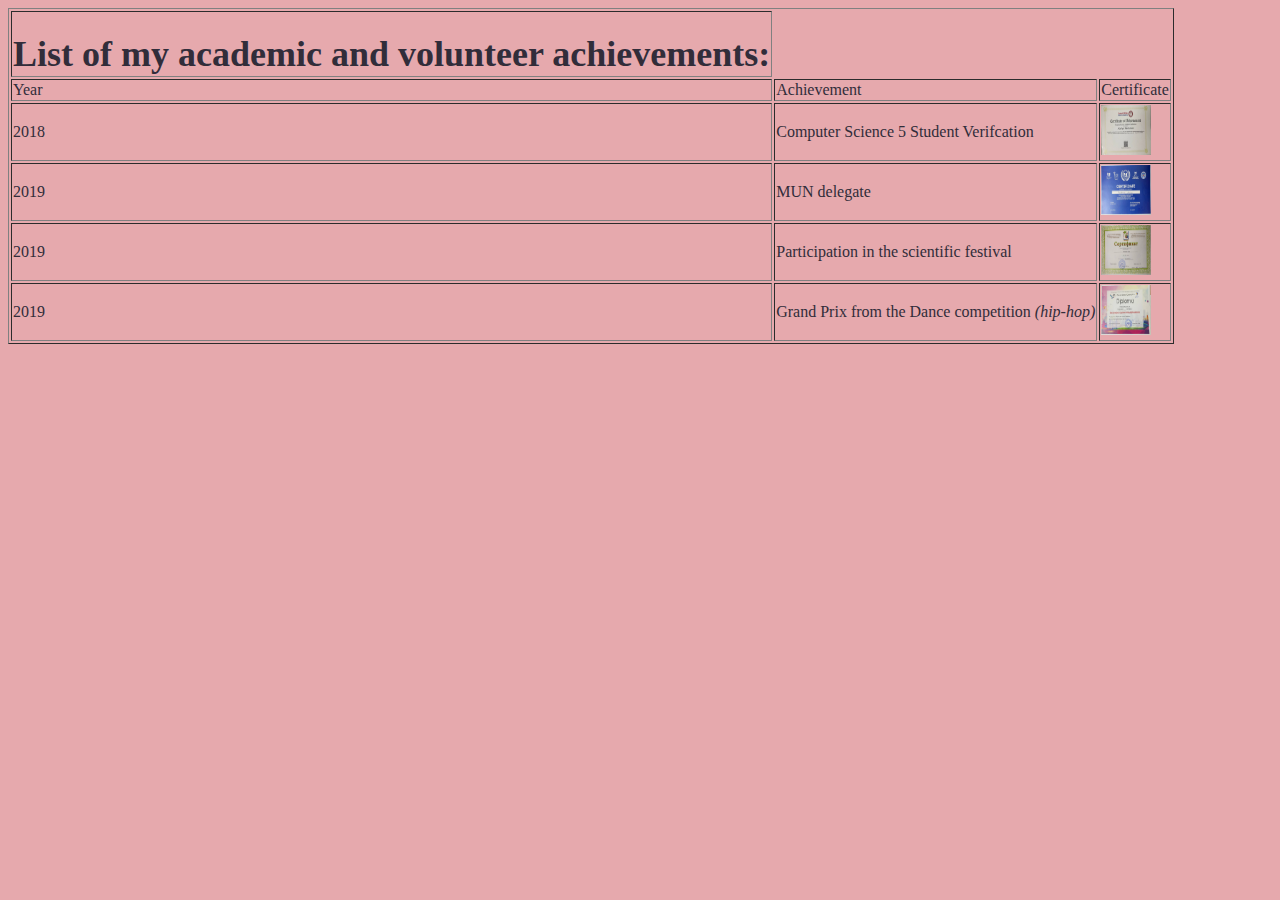
<file: Achievements.html>
<!DOCTYPE html>
<html lang="en">
<head>
  <meta charset="UTF-8">
  <link rel="shortcut icon" href="assets/favicon.ico" type="image/x-icon">
  <link rel="stylesheet" href="CSS/styles.css">
</head>
<body>
  <table border="1">
    <thead>
      <th><h2><span class="letter">List of my academic and volunteer achievements:</span></h2></th>
    </thead>
    <tbody>
      <tr>
        <td>Year</td>
        <td>Achievement</td>
        <td>Certificate</td>

      </tr>
      <tr>
        <td>2018</td>
        <td>Computer Science 5 Student Verifcation</td>
        <td><a href="assets/Robotic.jpg" target="_blank"> <img src="assets/Robotic.jpg" width ="50" height = "50"> </a></td>
      </tr>
      <tr>
        <td>2019</td>
        <td>MUN delegate</td>
        <td><a href="assets/MUN.jpg" target="_blank"> <img src="assets/MUN.jpg" width ="50" height = "50"</td>
        </tr>
        <tr>
          <td>2019</td>
          <td>Participation in the scientific festival</td>
          <td><a href="assets/Polet.jpg" target="_blank"> <img src="assets/Polet.jpg" width ="50" height = "50"</td>
          </tr>
          <tr>
            <td>2019</td>
            <td>Grand Prix from the Dance competition <em>(hip-hop)</em></td>
            <td><a href="assets/dance.jpg" target="_blank"> <img src="assets/dance.jpg" width ="50" height = "50"></td>
            </tr>
          </tbody>

        </table >


      </body>
      </html>
</file>
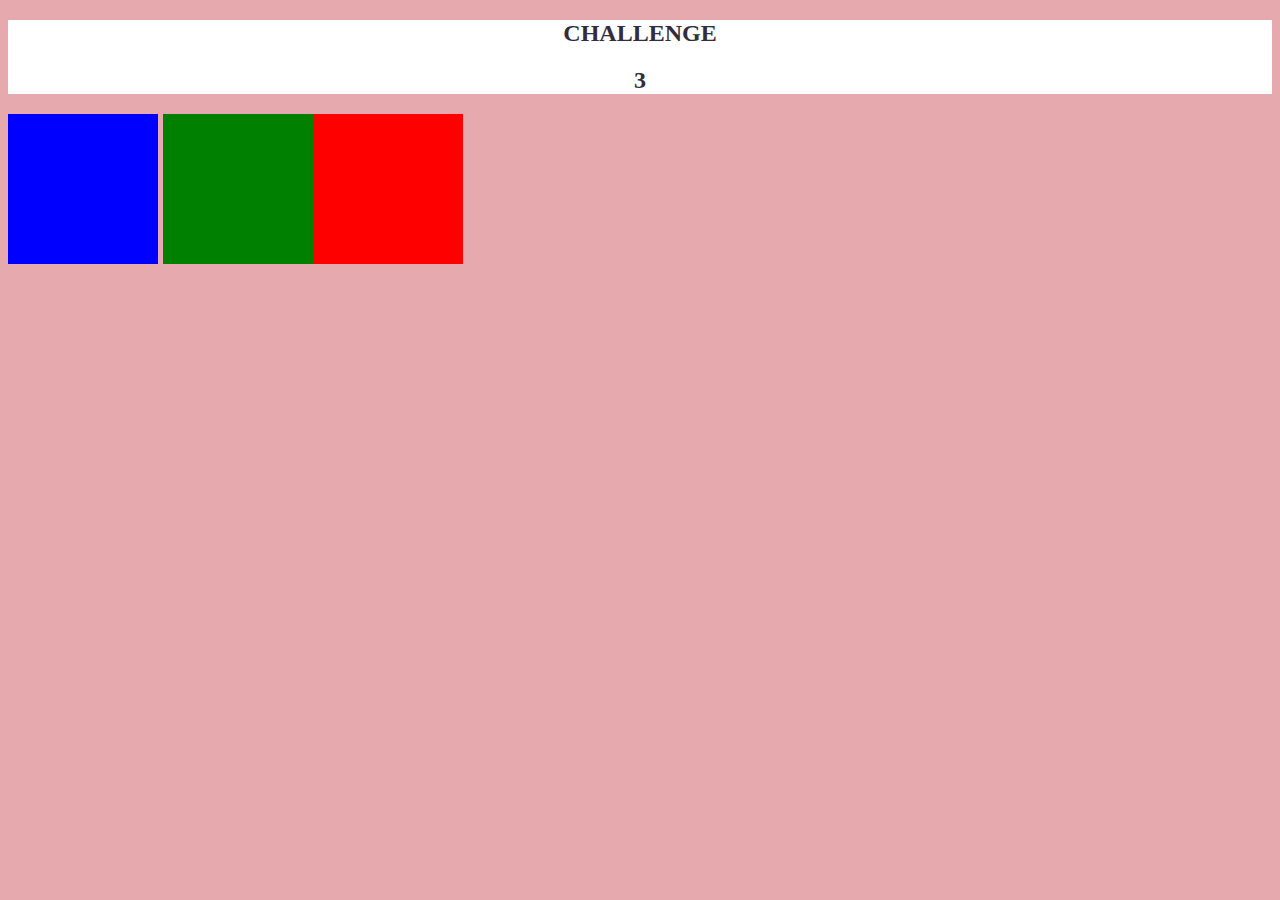
<file: Challenge3.html>
<!DOCTYPE html>
<html lang="en">
<head>
  <meta charset="UTF-8">
  <link rel="shortcut icon" href="assets/favicon.ico" type="image/x-icon">
  <title>Challenge3</title>
  <link rel="stylesheet" href="CSS/ChallengeStyles.css">

</head>
<body>
  <div class="text"><h2>CHALLENGE</h2><h2>3</h2>
  </div>
  <div class="top-container"></div>
  <div class="middle-container"></div>
  <div class="bottom-container"></div>


</body>
</html>
</file>
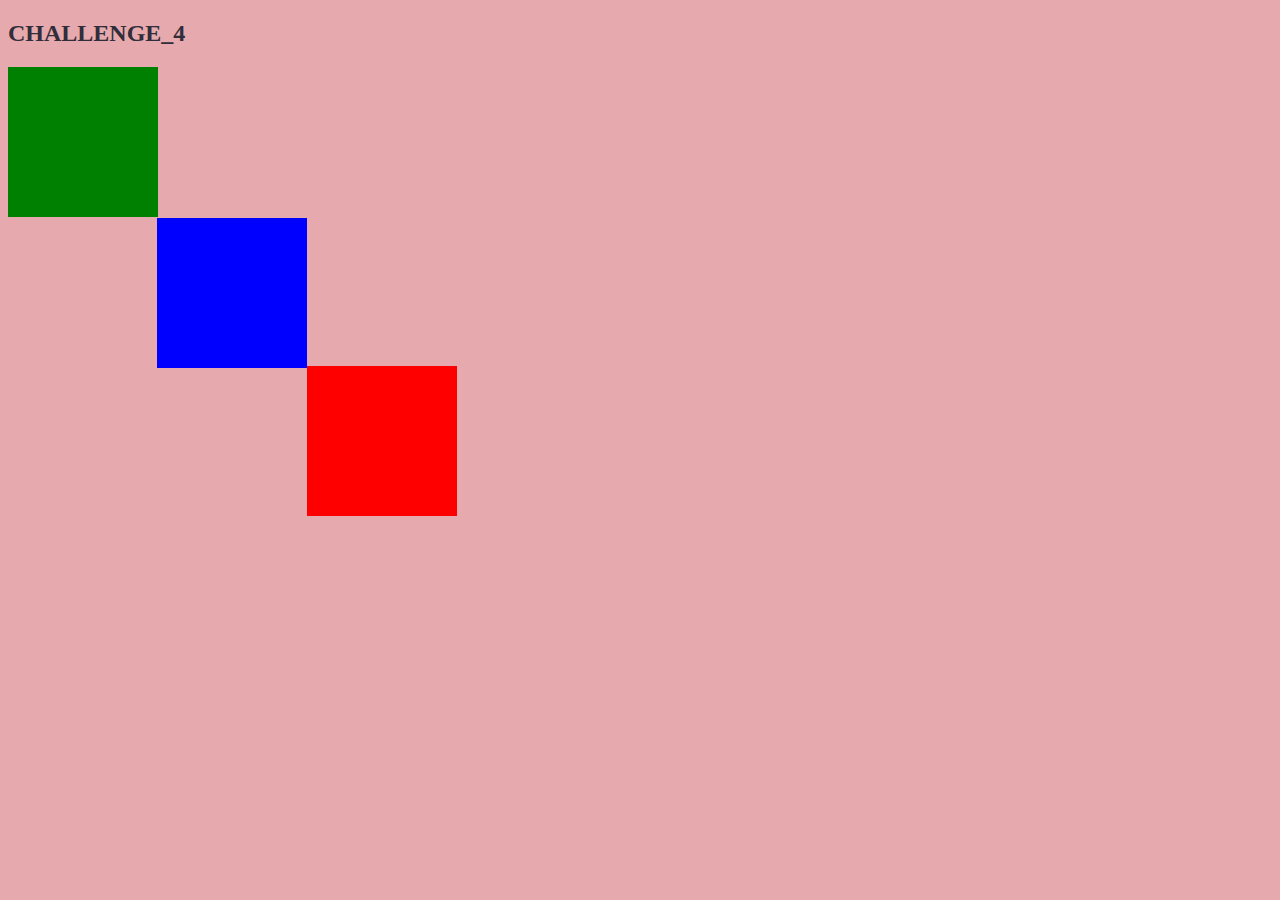
<file: Challenge4.html>
<!DOCTYPE html>
<html lang="en">
<head>
  <meta charset="UTF-8">
  <link rel="shortcut icon" href="assets/favicon.ico" type="image/x-icon">
  <title>Challenge4</title>
  <link rel="stylesheet" href="CSS/ChallengeStyles.css">
</head>
<body>
  <div><h2>CHALLENGE_4</h2></div>
  <div class="top2"></div>
  <div class="middle2"></div>
  <div class="bottom2"></div>

</body>
</html>
</file>
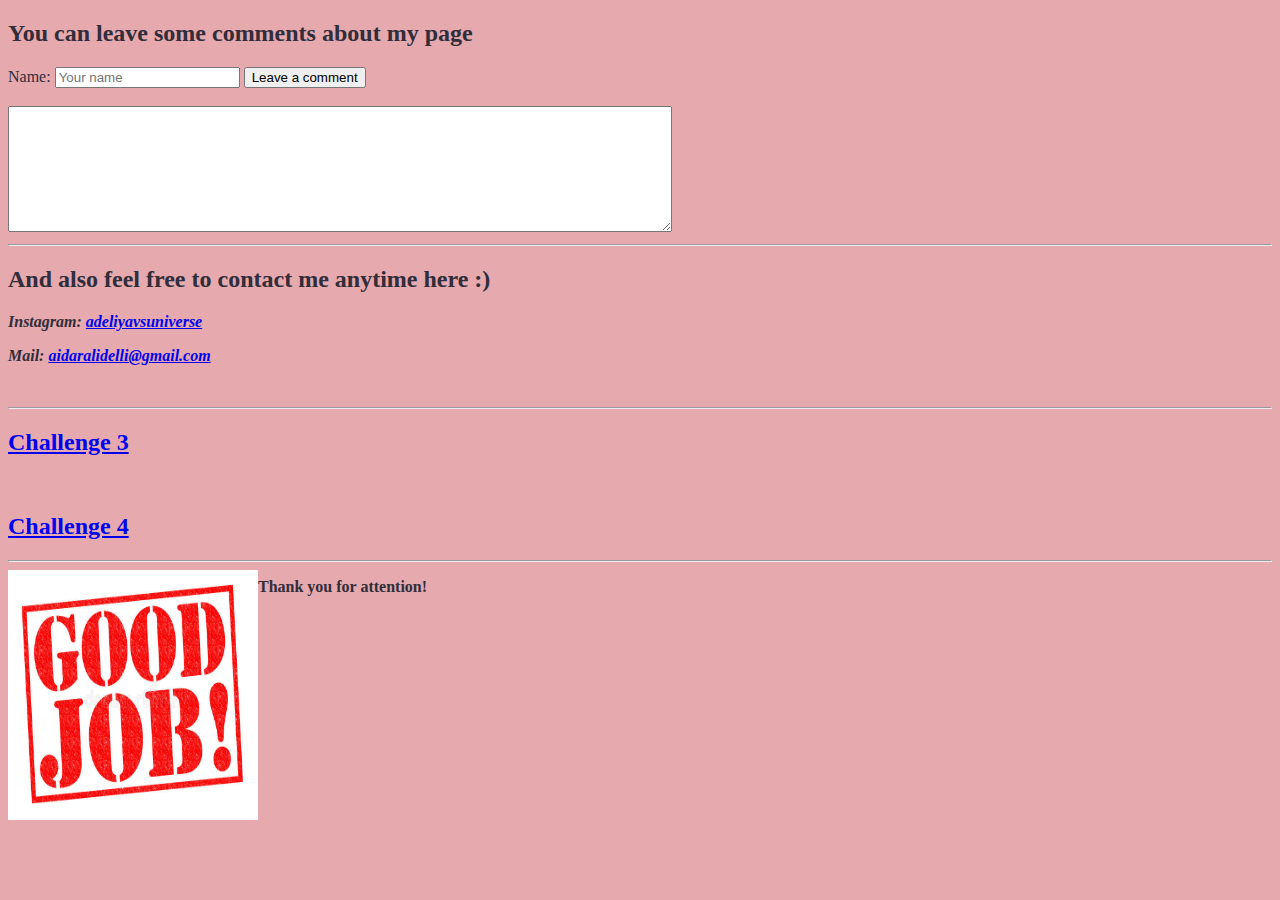
<file: ContactMe.html>
<!DOCTYPE html>
<html lang="en">
<head>
  <meta charset="UTF-8">
  <link rel="shortcut icon" href="assets/favicon.ico" type="image/x-icon">
  <link rel="stylesheet" href="CSS/styles.css">
  <h2>You can leave some comments about my page</h2>
</head>
<body>
  <form>
    <label>Name:</label>
    <input placeholder="Your name">
    <input type="submit" value ="Leave a comment">
  </form>
  <br>
  <textarea name="name" rows="8" cols="80" placeholder = "Your comment. Tell me something about yourself!">
  </textarea>
  <br>
  <hr>
  <h2>And also feel free to contact me anytime<strong> here :)<strong></h2>
    <p><em>Instagram: <a href="https://www.instagram.com/adeliyavsuniverse/">adeliyavsuniverse</a></em></p>
    <p><em>Mail: <a href="mailto:aidaralidelli@gmail.com">aidaralidelli@gmail.com</a></em></p>
    <br>
    <hr>
    <h2><a href="Challenge3.html">Challenge 3</a></a></h2>
    <br>
    <h2><a href="Challenge4.html">Challenge 4</a></h2>
    <hr>
    <div class="picture"><img src="assets/goodjob.jpg" alt="Hobby" width = "250"height = "250"></div>
    <p>Thank you for attention!</p>


  </body>
  </html>
</file>
<file: CSS/styles.css>
body {
  background: #e6a9ad;
  color: #312d3a;
}
#one {
  text-align: center;
  color: red;
}
.letter {
  font-size: 150%;
  font-family: serif;
  position: relative;
  float: right;
}
.layer
{
  background: white;
  border: 2px solid #312d3a;
  padding: 20px;
  border: 2px dotted #312d3a;
}
.space
{
  margin: 25px 450px 25px;
}
.space2
{
  position: sticky;
  top: 0;
  padding: 1px;
  border: 5px dotted #312d3a;
  background-color:#e6a9ad;}
.picture
{ positon: absolute;
  float: left;
}
.textforfloat
{
  clear:left;
}
</file>
<file: CSS/ChallengeStyles.css>
body {
  background: #e6a9ad;
  color: #312d3a;
}
.top-container {
  height: 150px;
  width: 150px;
  background-color: red;
  position: relative;
  left: 305px;
}
.middle-container {
  height: 150px;
  width: 150px;
  background-color: blue;
  position: relative;
  bottom: 150px;
}
.bottom-container {
  height: 150px;
  width: 150px;
  background-color: green;
  position: relative;
  bottom: 300px;
  left: 155px;
}
.text {
  color:  #312d3a;;
  text-align: center;
  font-family: serif;
  background-color: white;
  width:100;
  display: block;
}


.top2 {
  height: 150px;
  width: 150px;
  background-color: green;
  position: absolute;
}
.middle2 {
  height: 150px;
  width: 150px;
  background-color: blue;
  position: absolute;
  top: 218px;
  left:157px;
}
.bottom2 {
  height: 150px;
  width: 150px;
  background-color: red;
  position: absolute;
  left: 307px;
  top: 366px;

}
</file>
